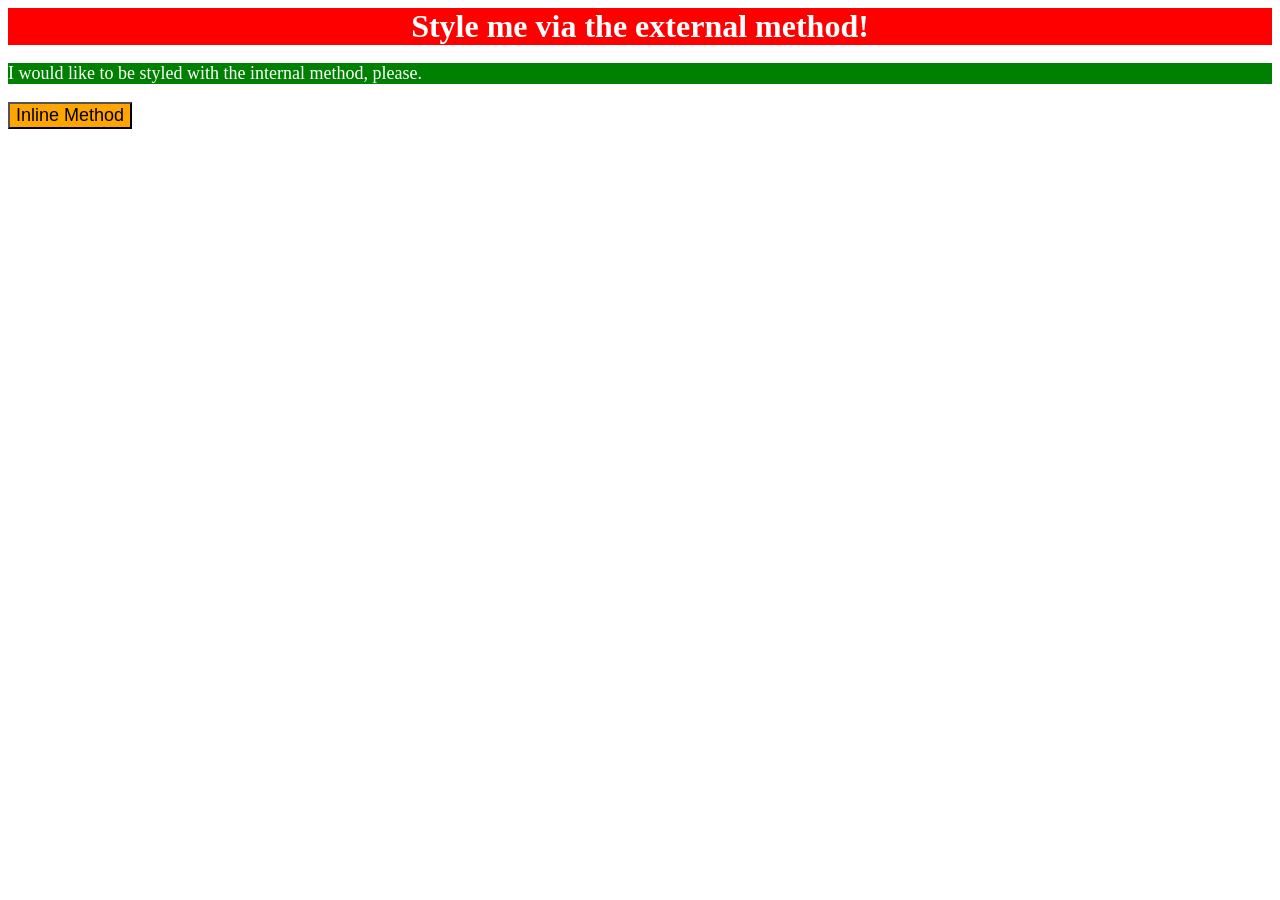
<file: foundations/intro-to-css/01-css-methods/index.html>
<!DOCTYPE html>
<html lang="en">
  <head>
    <meta charset="UTF-8">
    <meta http-equiv="X-UA-Compatible" content="IE=edge">
    <meta name="viewport" content="width=device-width, initial-scale=1.0">
    <link rel="stylesheet" href="styles.css">
    <style>
      p {
    color: white;
    background-color: green;
    font-size: 18px;
    }
    </style>
    <title>Methods for Adding CSS</title>
  </head>
  <body>
    <div>Style me via the external method!</div>
    <p>I would like to be styled with the internal method, please.</p>
    <button style="font-size: 18px; background-color: orange;">Inline Method</button>
  </body>
</html>
</file>
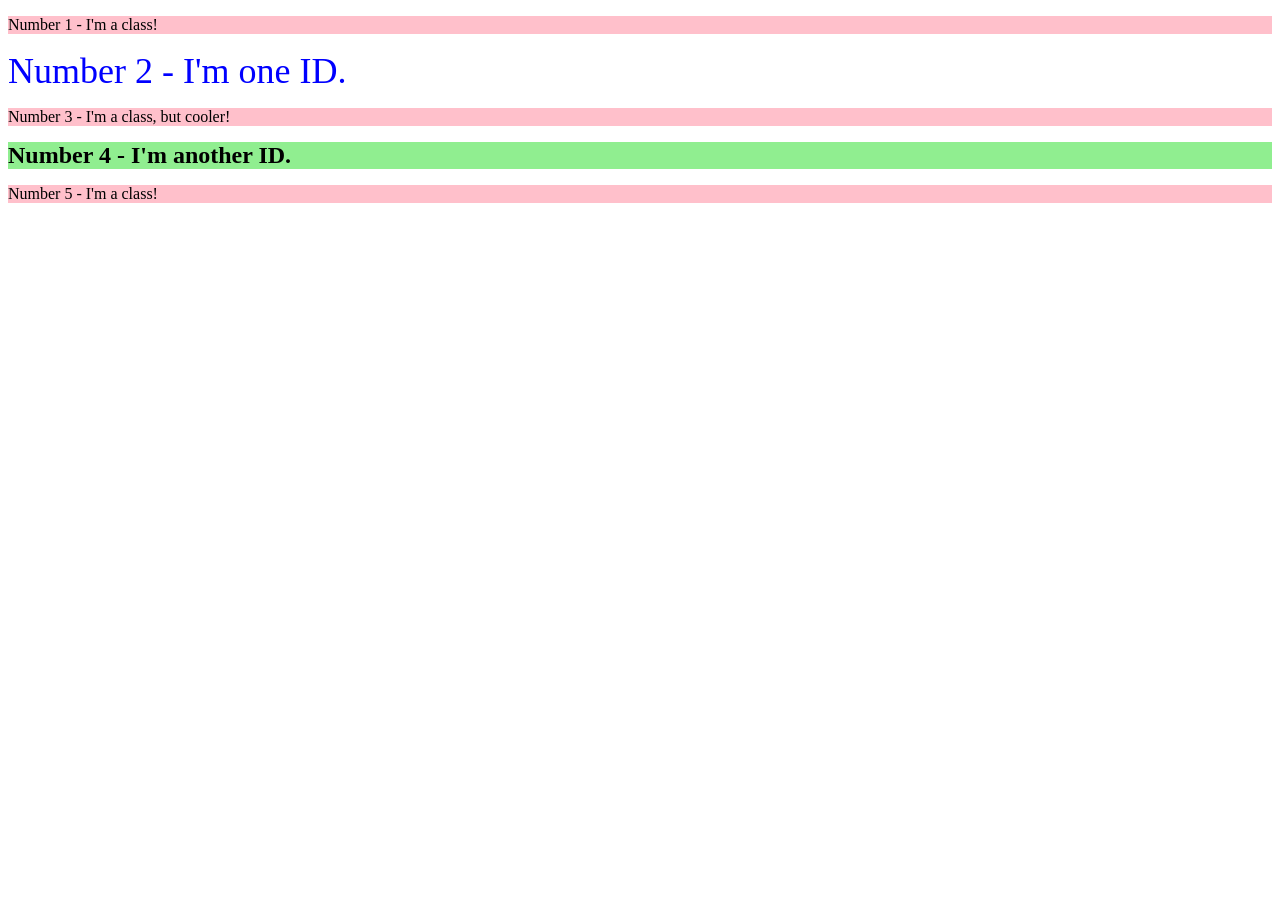
<file: foundations/intro-to-css/02-class-id-selectors/index.html>
<!DOCTYPE html>
<html lang="en">
  <head>
    <meta charset="UTF-8">
    <meta http-equiv="X-UA-Compatible" content="IE=edge">
    <meta name="viewport" content="width=device-width, initial-scale=1.0">
    <title>Class and ID Selectors</title>
    <link rel="stylesheet" href="style.css">
  </head>
  <body>
    <p class="odd">Number 1 - I'm a class!</p>
    <div id="even_two">Number 2 - I'm one ID.</div>
    <p class="odd" font-size: 24px>Number 3 - I'm a class, but cooler!</p>
    <div id="even_four">Number 4 - I'm another ID.</div>
    <p class="odd">Number 5 - I'm a class!</p>
  </body>
</html>
</file>
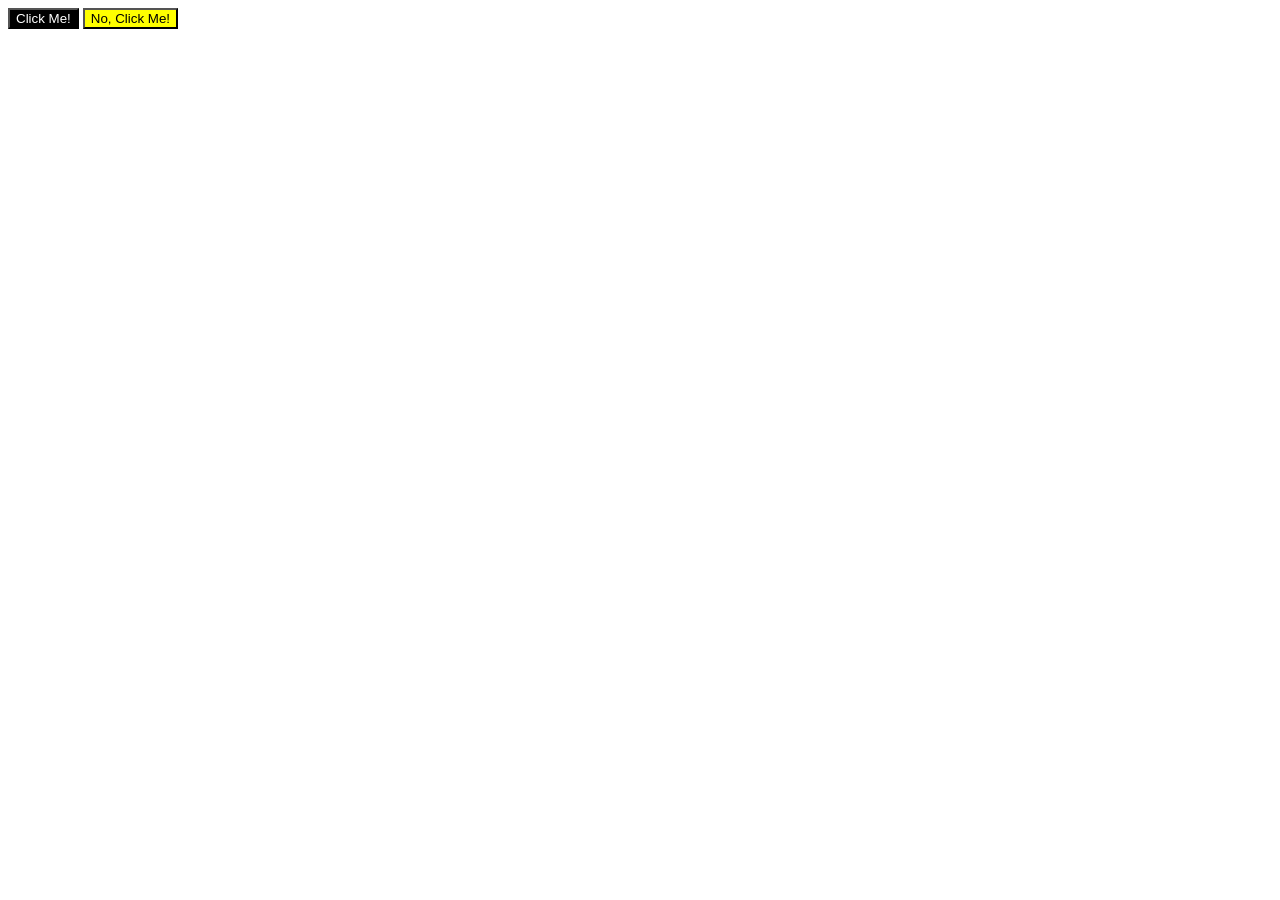
<file: foundations/intro-to-css/03-grouping-selectors/index.html>
<!DOCTYPE html>
<html lang="en">
  <head>
    <meta charset="UTF-8">
    <meta http-equiv="X-UA-Compatible" content="IE=edge">
    <meta name="viewport" content="width=device-width, initial-scale=1.0">
    <title>Grouping Selectors</title>
    <link rel="stylesheet" href="style.css">
  </head>
  <body>
    <button class="one">Click Me!</button>
    <button class="two">No, Click Me!</button>
  </body>
</html>
</file>
<file: foundations/intro-to-css/01-css-methods/styles.css>
div {
    background-color: red;
    color: white;
    font-size: 32px;
    text-align: center;
    font-weight: bold;
}
</file>
<file: foundations/intro-to-css/02-class-id-selectors/style.css>
/* Add CSS Styling */

.odd {
    background-color: pink;
    font-family: 'Verdana', 'DefjaVu Sans', 'sans-serif';

}

#even_two {
    color: blue;
    font-size: 36px;
}

#even_four {
    background-color: lightgreen;
    font-size: 24px;
    font-weight: bold;
}
</file>
<file: foundations/intro-to-css/03-grouping-selectors/style.css>
/* Add CSS Styling */

.one {
    background-color: black;
    color: #ffffff;
}

.two {
    background-color: yellow;

}

.one.two {
    font-size: 28px;
    font-family: 'Helvetica', 'Times New Roman', 'sans-serif';
}
</file>
